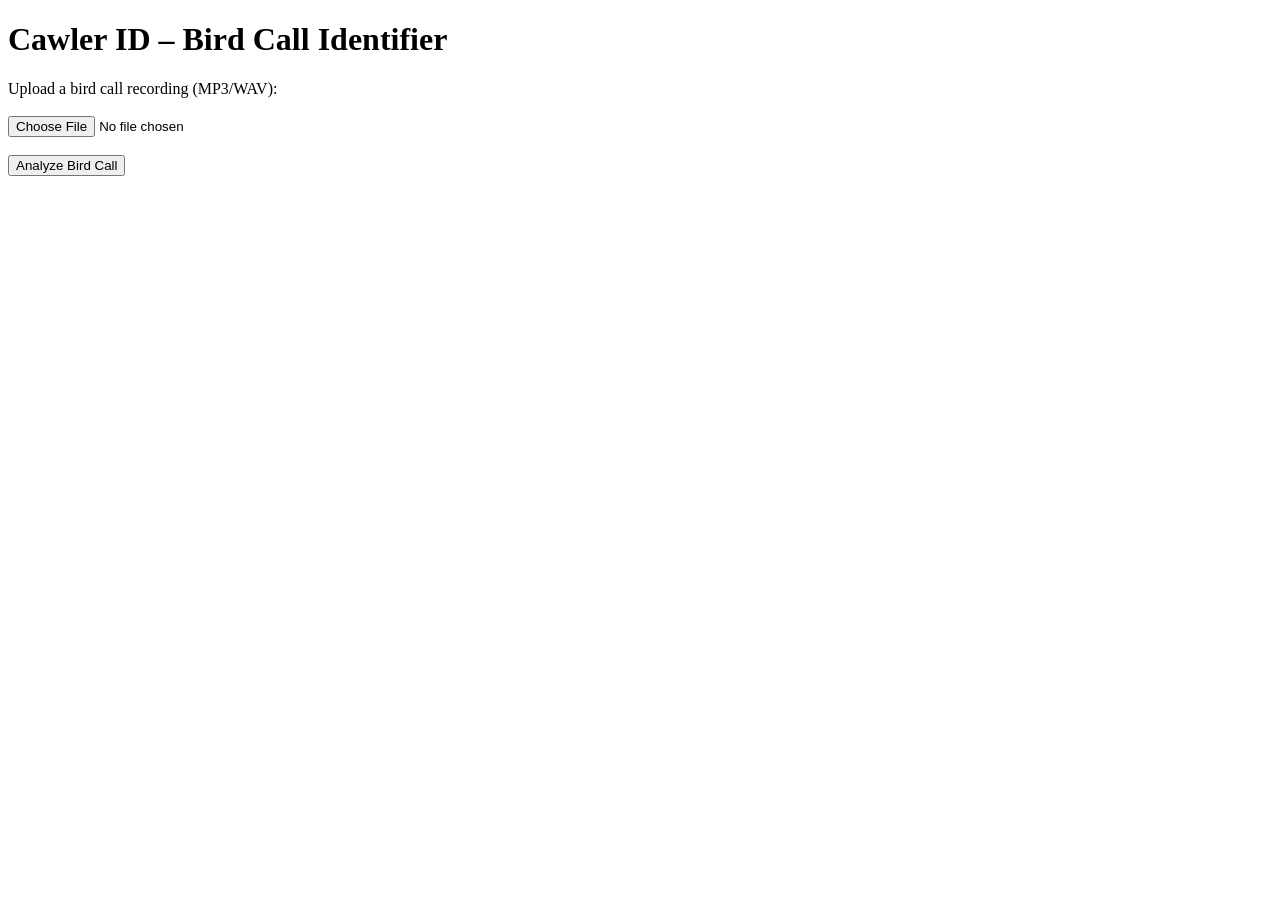
<file: ui/index.html>
<!DOCTYPE html>
<html>
<head>
    <title>Cawler ID</title>
</head>
<body>
    
    <h1>Cawler ID – Bird Call Identifier</h1>

    <!-- Upload form sends audio file to /analyze -->
    <form action="/analyze" method="POST" enctype="multipart/form-data">
        <label>Upload a bird call recording (MP3/WAV):</label><br><br>

        <!-- File picker; name="audio_file" must match Flask request.files key -->
        <input type="file" name="audio_file" accept="audio/*" required><br><br>

        <!-- Submit button -->
        <button type="submit">Analyze Bird Call</button>
        
    </form>
    
</body>
</html>
</file>
